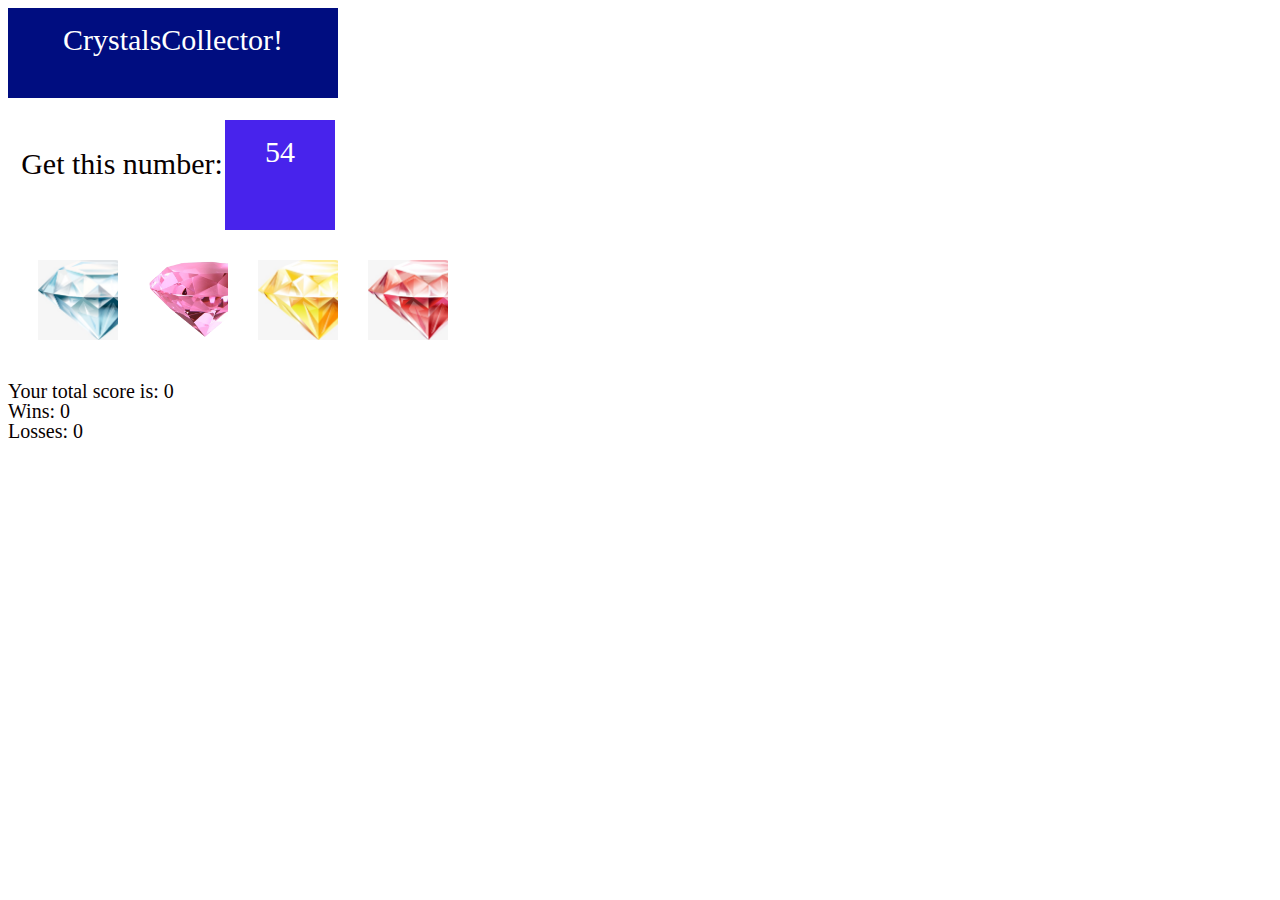
<file: index.html>
<!DOCTYPE html>
<html>
<head>
  <meta charset="utf-8">
  <meta http-equiv="X-UA-Compatible" content="IE=edge">
  <title>Page Title</title>
  <meta name="viewport" content="width=device-width, initial-scale=1">
  <link rel="stylesheet" type="text/css" href="assets/css/style.css">

  <!-- jQuery -->
<script type="text/javascript" src="https://cdnjs.cloudflare.com/ajax/libs/jquery/3.2.1/jquery.min.js"></script>

</head>

<body>
  <div id="Collector"></div>
  <div id="randomR"></div>
  <div id="randomN"></div>
  
  <div class="crystalContainer">

  </div>

  <p id="win"></p>
  <p id="lost"></p>
  <p id ="sum"></p>

  <script type="text/javascript" src="assets/javascript/game.js"></script>
</body>
</html>
</file>
<file: assets/css/style.css>
#Collector{
  background: rgb(0, 13, 128);
  width: 300px;
  height: 60px;
text-align: center;
font-size: 30px;
font-style: bold;
color: white;
padding: 15px;
}

#randomN{
  position: absolute;
  top: 120px;
  left: -30px;
  width: 250px;
  height: 80px;
font-size: 30px;
text-align: center;
font-style: bold;
color: rgb(8, 0, 0);
padding: 27px;
}
#randomR{
  position: absolute;
  top: 120px;
  left: 225px;
  background: rgb(72, 35, 236);
  width: 80px;
  height: 80px;
font-size: 30px;
text-align: center;
font-style: bold;
color: white;
padding: 15px;
}

.crystalContainer{
  position: absolute;
  top: 260px;
  align-items: center;
}
.crystal{
  float: left;
  margin-left: 30px;
  height:80px;
  width: 80px;
}

#sum {
position: absolute;
top: 360px;
font-size: 20px;
text-align: center;
font-style: bold;
color: rgb(8, 0, 0);
}

#win {

  position: absolute;
  top: 380px;
  font-size: 20px;
text-align: center;
font-style: bold;
color: rgb(8, 0, 0);
  }
  #lost {

    position: absolute;
    top: 400px;
    font-size: 20px;
text-align: center;
font-style: bold;
color: rgb(8, 0, 0);
    }

    img {
width: 100px;
    }
</file>
